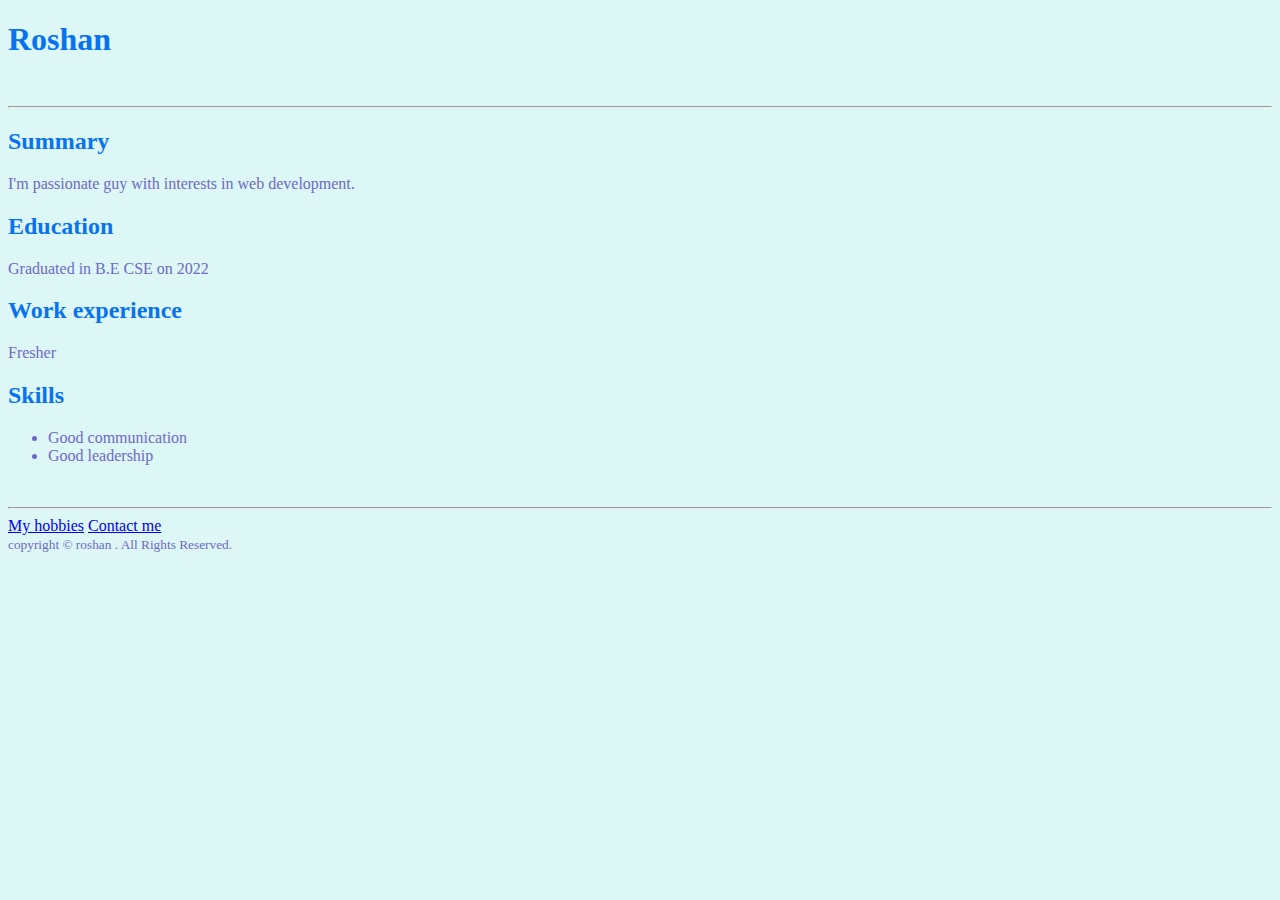
<file: index.html>
<!DOCTYPE html>
<html lang="en">
<head>
    <meta charset="UTF-8">
    <meta http-equiv="X-UA-Compatible" content="IE=edge">
    <meta name="viewport" content="width=device-width, initial-scale=1.0">
    <title>portfolio</title>
     <link rel="stylesheet" href="./capstone.css">
</head>
<body>
 <h1>   Roshan </h1> <br>
 <hr>
 <h2>Summary</h2>
 <p>I'm passionate guy with interests in web development.</p>
 <h2>Education</h2>
 <p>Graduated in B.E CSE on 2022</p>
 <h2>Work experience</h2>
 <p>Fresher</p>
 <h2>Skills</h2>
 <ul>
    <li>Good communication</li>
    <li>Good leadership</li>
 </ul><br><hr>
 <a href="./hobbies.html">My hobbies</a>
 <a href="./contact.html">Contact me</a>
 <footer><small>copyright © roshan . All Rights Reserved.</footer></small>
 

</body>
</html>
</file>
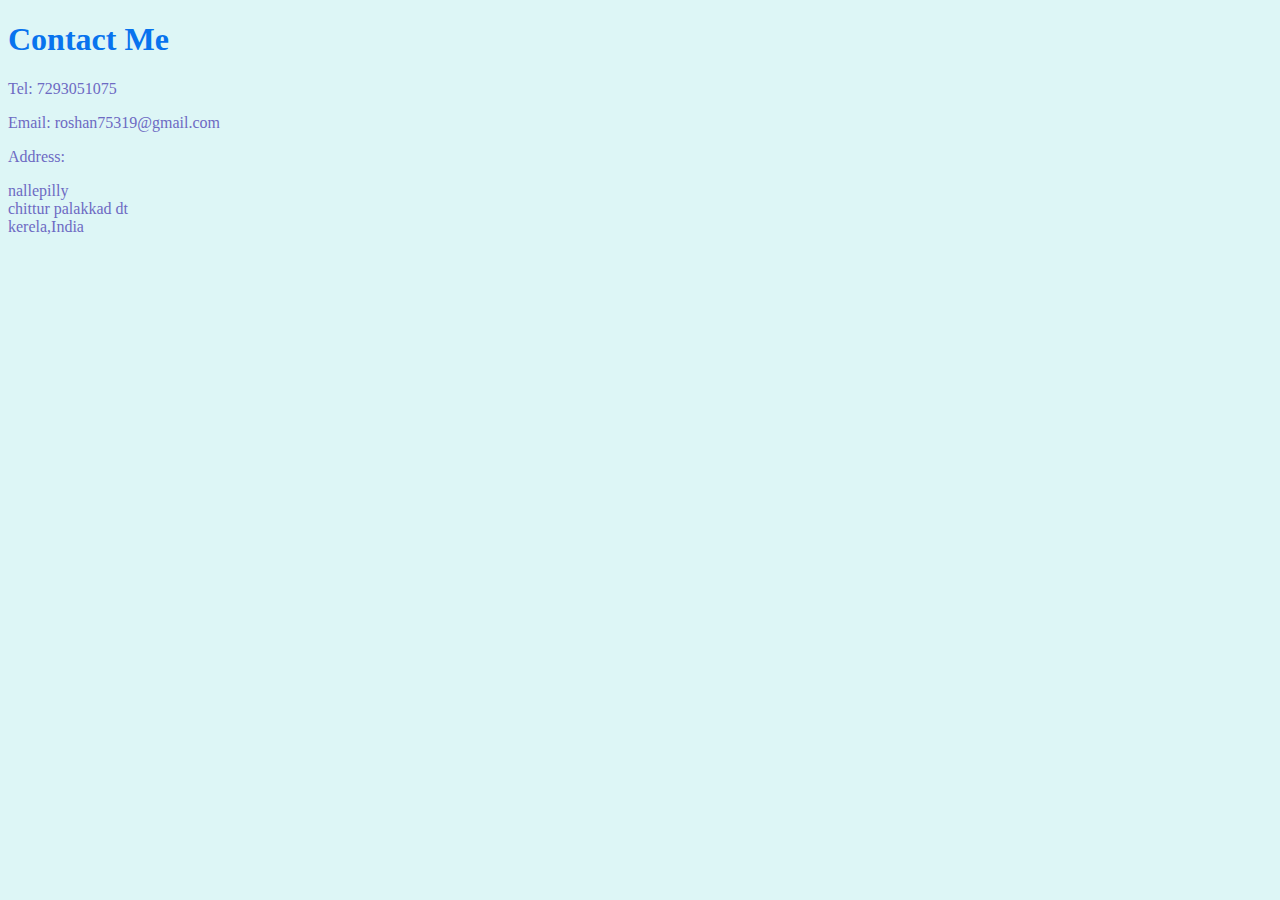
<file: contact.html>
<!DOCTYPE html>
<html lang="en">
<head>
  <meta charset="UTF-8">
  <meta http-equiv="X-UA-Compatible" content="IE=edge">
  <meta name="viewport" content="width=device-width, initial-scale=1.0">
  <title>Contact </title>
  <link rel="stylesheet" href="./capstone.css">
</head>
<body>
  <h1>Contact Me</h1>
<p>Tel: 7293051075</p>
<p>Email: roshan75319@gmail.com</p>
<p>Address:</p>
<p>
  nallepilly<br />
  chittur palakkad dt<br />
  kerela,India <br />
</p>
</body>
</html>
</file>
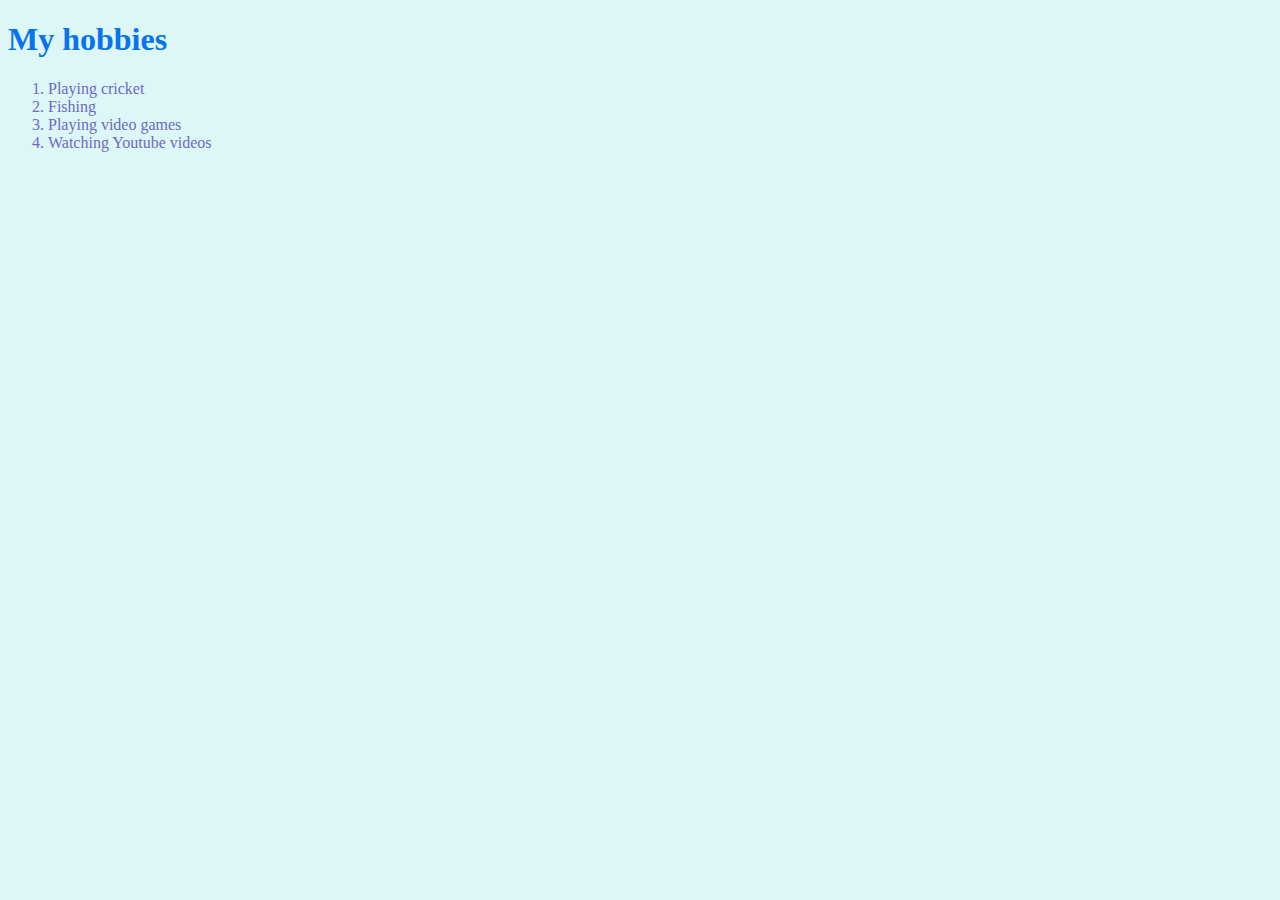
<file: hobbies.html>
<!DOCTYPE html>
<html lang="en">
<head>
    <meta charset="UTF-8">
    <meta http-equiv="X-UA-Compatible" content="IE=edge">
    <meta name="viewport" content="width=device-width, initial-scale=1.0">
    <title>My hobbies</title>
    <link rel="stylesheet" href="./capstone.css">
</head>
<body>
    <h1>My hobbies</h1>
    <ol>
        <Li> Playing cricket</Li>
        <li>Fishing</li>
        <li>Playing video games</li>   
        <li>Watching Youtube videos</li></ol>
</body>
</html>
</file>
<file: capstone.css>
body{
    background-color: rgb(221, 246, 246);
}
    h1 ,h2{
    color:rgb(8, 115, 238)
}
p ,li ,footer{
    color:rgb(109, 106, 195)
}
</file>
